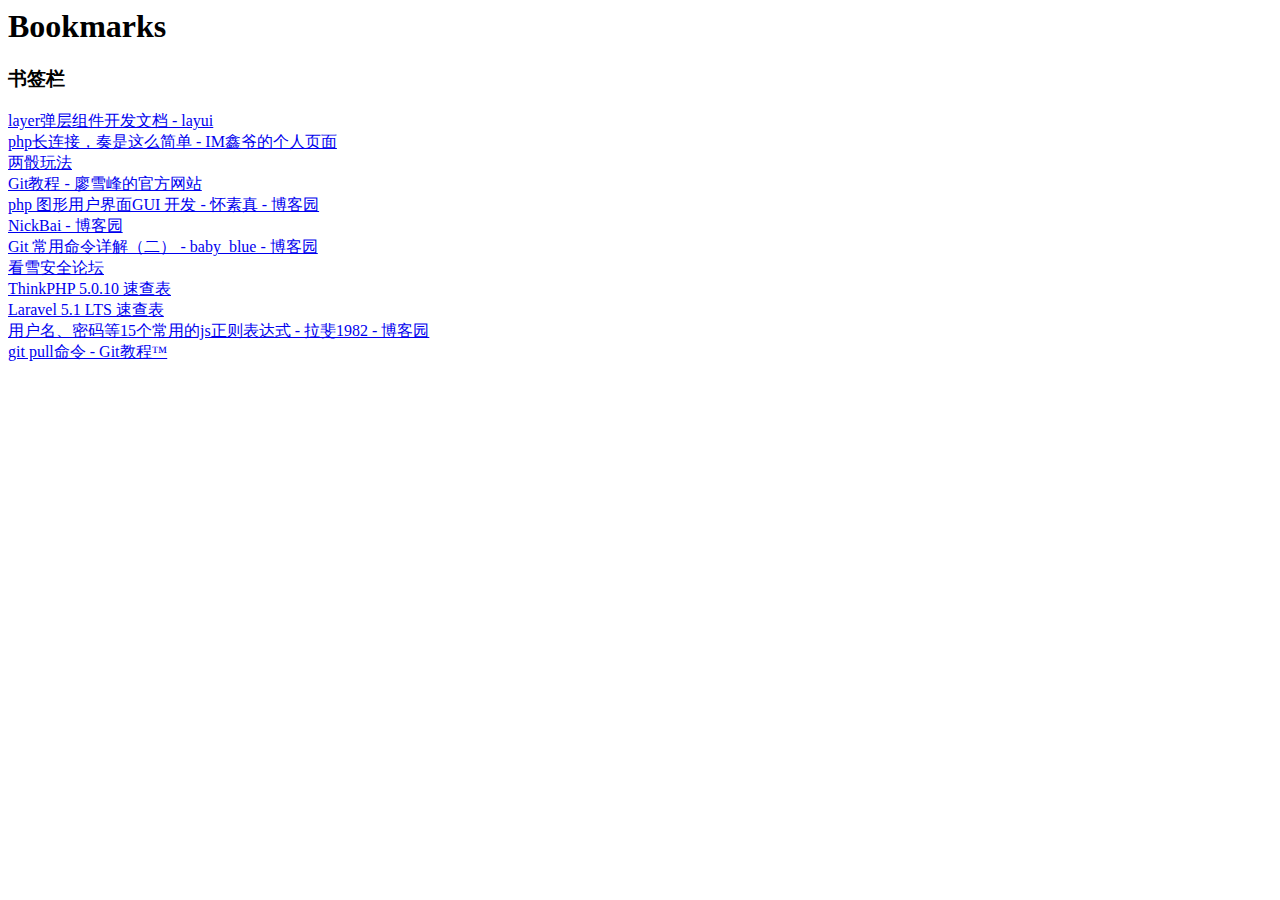
<file: bookmarks_2018_4_27.html>
<!DOCTYPE NETSCAPE-Bookmark-file-1>
<!-- This is an automatically generated file.
     It will be read and overwritten.
     DO NOT EDIT! -->
<META HTTP-EQUIV="Content-Type" CONTENT="text/html; charset=UTF-8">
<TITLE>Bookmarks</TITLE>
<H1>Bookmarks</H1>
<DL><p>
    <DT><H3 ADD_DATE="1494828819" LAST_MODIFIED="1524725656" PERSONAL_TOOLBAR_FOLDER="true">书签栏</H3>
    <DL><p>
        <DT><A HREF="http://www.layui.com/doc/modules/layer.html" ADD_DATE="1524464309" ICON="[data-uri]">layer弹层组件开发文档 - layui</A>
        <DT><A HREF="https://my.oschina.net/scgywx/blog/464707" ADD_DATE="1524472423" ICON="[data-uri]">php长连接，奏是这么简单 - IM鑫爷的个人页面</A>
        <DT><A HREF="file:///F:/www/yuxiaxie/index.html" ADD_DATE="1524532989">两骰玩法</A>
        <DT><A HREF="https://www.liaoxuefeng.com/wiki/0013739516305929606dd18361248578c67b8067c8c017b000" ADD_DATE="1524533811" ICON="[data-uri]">Git教程 - 廖雪峰的官方网站</A>
        <DT><A HREF="https://www.cnblogs.com/jkko123/p/7873024.html" ADD_DATE="1524553525" ICON="[data-uri]">php 图形用户界面GUI 开发 - 怀素真 - 博客园</A>
        <DT><A HREF="http://www.cnblogs.com/nickbai/" ADD_DATE="1524565390" ICON="[data-uri]">NickBai - 博客园</A>
        <DT><A HREF="https://www.cnblogs.com/baby-blue/p/6130569.html" ADD_DATE="1524706960" ICON="[data-uri]">Git 常用命令详解（二） - baby_blue - 博客园</A>
        <DT><A HREF="https://bbs.pediy.com/" ADD_DATE="1524707330" ICON="[data-uri]">看雪安全论坛</A>
        <DT><A HREF="https://yangweijie.github.io/thinkphp-lts/#controller" ADD_DATE="1524707425" ICON="[data-uri]">ThinkPHP 5.0.10 速查表</A>
        <DT><A HREF="https://cs.laravel-china.org/" ADD_DATE="1524707596" ICON="[data-uri]">Laravel 5.1 LTS 速查表</A>
        <DT><A HREF="https://www.cnblogs.com/raphael1982/p/8012634.html" ADD_DATE="1524712691" ICON="[data-uri]">用户名、密码等15个常用的js正则表达式 - 拉斐1982 - 博客园</A>
        <DT><A HREF="https://www.yiibai.com/git/git_pull.html" ADD_DATE="1524725656" ICON="[data-uri]">git pull命令 - Git教程™</A>
    </DL><p>
</DL><p>
</file>
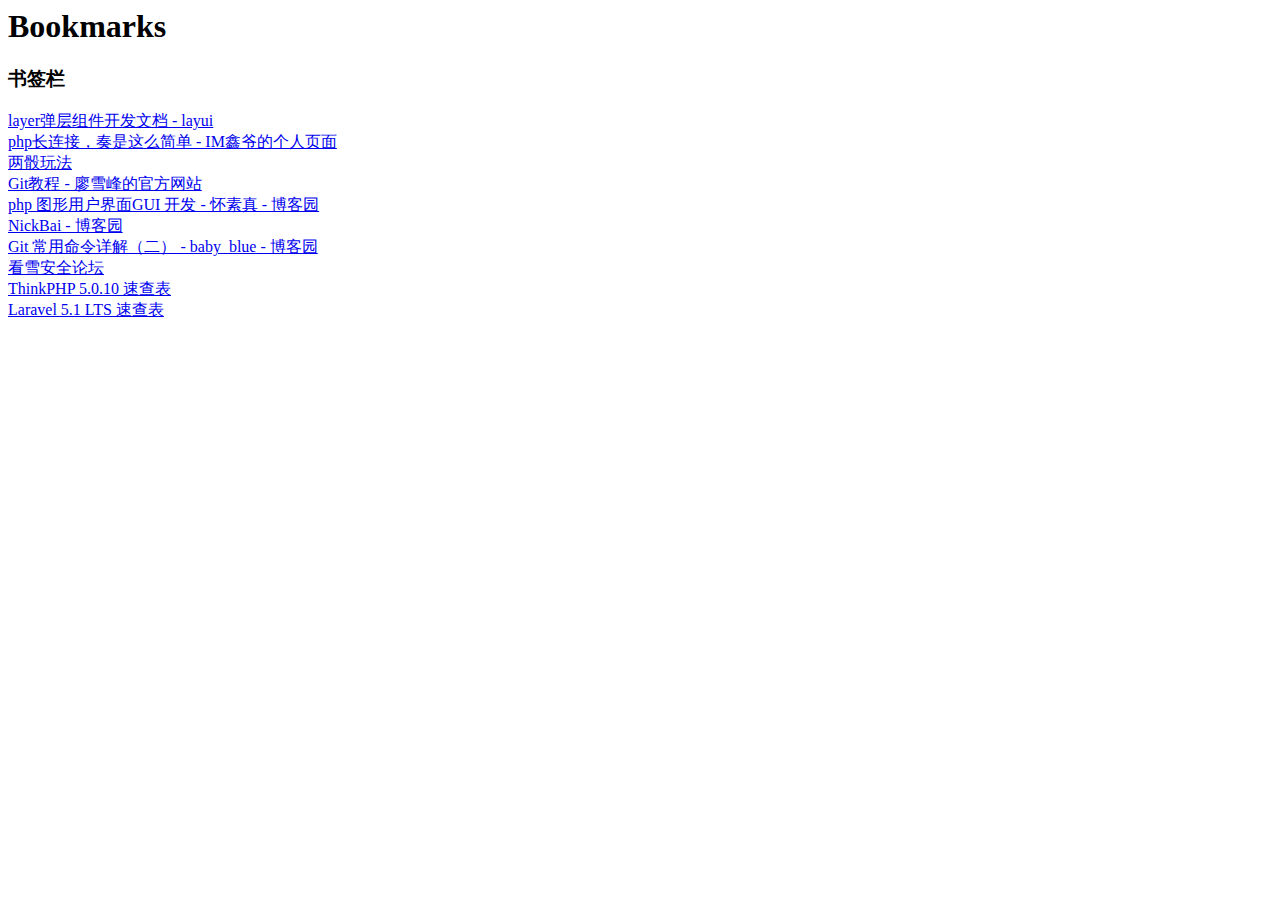
<file: 我的书签.html>
<!DOCTYPE NETSCAPE-Bookmark-file-1>
<!-- This is an automatically generated file.
     It will be read and overwritten.
     DO NOT EDIT! -->
<META HTTP-EQUIV="Content-Type" CONTENT="text/html; charset=UTF-8">
<TITLE>Bookmarks</TITLE>
<H1>Bookmarks</H1>
<DL><p>
    <DT><H3 ADD_DATE="1494828819" LAST_MODIFIED="1524707596" PERSONAL_TOOLBAR_FOLDER="true">书签栏</H3>
    <DL><p>
        <DT><A HREF="http://www.layui.com/doc/modules/layer.html" ADD_DATE="1524464309" ICON="[data-uri]">layer弹层组件开发文档 - layui</A>
        <DT><A HREF="https://my.oschina.net/scgywx/blog/464707" ADD_DATE="1524472423" ICON="[data-uri]">php长连接，奏是这么简单 - IM鑫爷的个人页面</A>
        <DT><A HREF="file:///F:/www/yuxiaxie/index.html" ADD_DATE="1524532989">两骰玩法</A>
        <DT><A HREF="https://www.liaoxuefeng.com/wiki/0013739516305929606dd18361248578c67b8067c8c017b000" ADD_DATE="1524533811" ICON="[data-uri]">Git教程 - 廖雪峰的官方网站</A>
        <DT><A HREF="https://www.cnblogs.com/jkko123/p/7873024.html" ADD_DATE="1524553525" ICON="[data-uri]">php 图形用户界面GUI 开发 - 怀素真 - 博客园</A>
        <DT><A HREF="http://www.cnblogs.com/nickbai/" ADD_DATE="1524565390" ICON="[data-uri]">NickBai - 博客园</A>
        <DT><A HREF="https://www.cnblogs.com/baby-blue/p/6130569.html" ADD_DATE="1524706960" ICON="[data-uri]">Git 常用命令详解（二） - baby_blue - 博客园</A>
        <DT><A HREF="https://bbs.pediy.com/" ADD_DATE="1524707330" ICON="[data-uri]">看雪安全论坛</A>
        <DT><A HREF="https://yangweijie.github.io/thinkphp-lts/#controller" ADD_DATE="1524707425" ICON="[data-uri]">ThinkPHP 5.0.10 速查表</A>
        <DT><A HREF="https://cs.laravel-china.org/" ADD_DATE="1524707596" ICON="[data-uri]">Laravel 5.1 LTS 速查表</A>
    </DL><p>
</DL><p>
</file>
